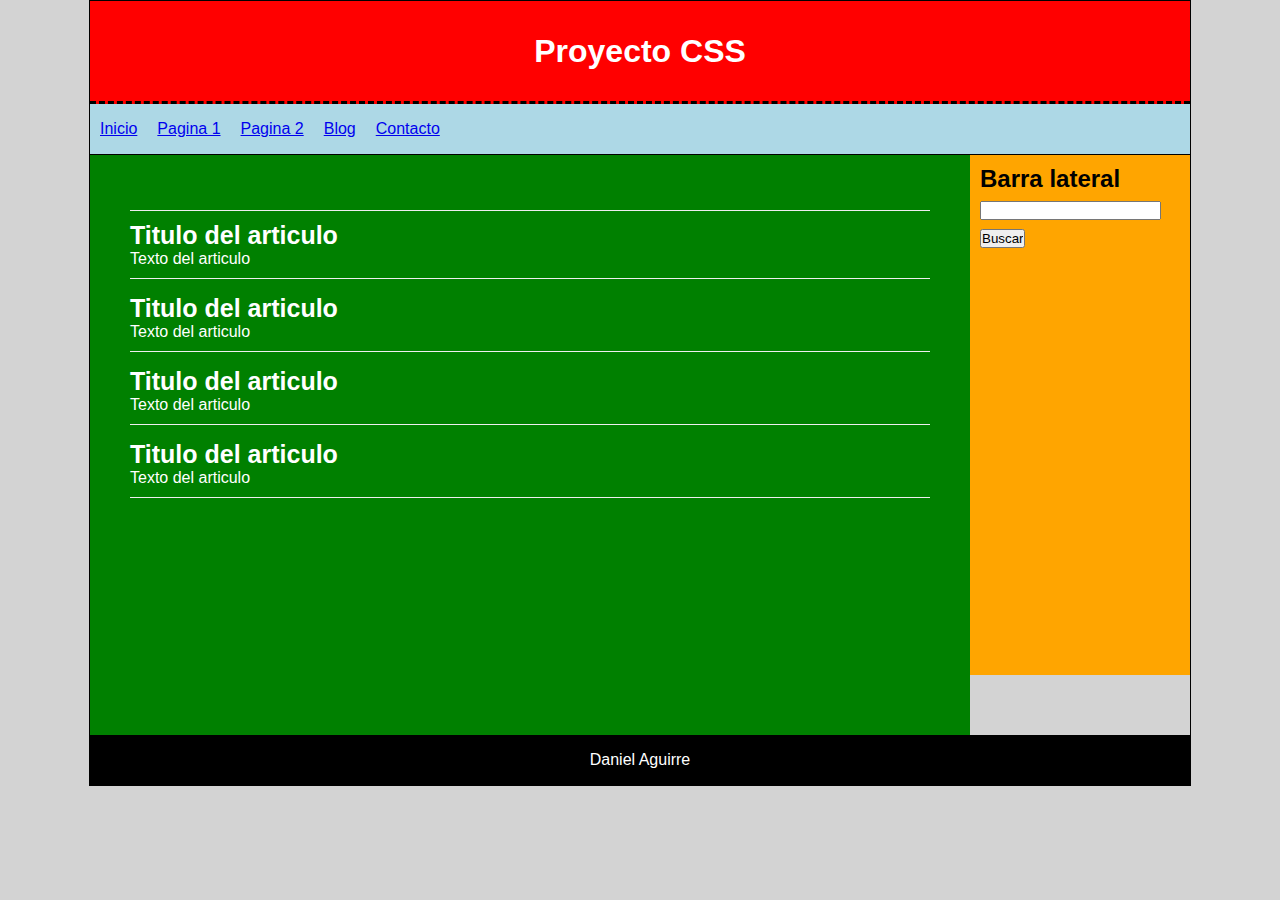
<file: udemy/css/index.html>
<!DOCTYPE html>
<HTMl>
    <head>
        <meta charset="utf-8"/>
        <title>CSS</title>
        <link rel="stylesheet" href="style.css">
    </head>
    <body>    
        <div id="container">
            <header>
                <h1>Proyecto CSS</h1>
            </header>
            <nav>
                <ul>
                    <li>
                        <a href="index.html">Inicio</a>
                    </li>
                    <li>
                        <a href="index.html">Pagina 1</a>
                    </li>
                    <li>
                        <a href="index.html">Pagina 2</a>
                    </li>
                    <li>
                        <a href="index.html">Blog</a>
                    </li>
                    <li>
                        <a href="index.html">Contacto</a>
                    </li>
                </ul>
            </nav>

            <div class="clearfix"></div>
            <section id="content">

                <article class="article">
                    <h2>Titulo del articulo</h2>
                    <p>Texto del articulo</p>
                </article>
                <article class="article">
                    <h2>Titulo del articulo</h2>
                    <p>Texto del articulo</p>
                </article>
                <article class="article">
                    <h2>Titulo del articulo</h2>
                    <p>Texto del articulo</p>
                </article>
                <article class="article">
                    <h2>Titulo del articulo</h2>
                    <p>Texto del articulo</p>
                </article>

            </section>

            <aside>
                <h2>Barra lateral
                    <form action="">
                        <input type="text">
                        <input type="submit" value="Buscar">
                    </form>
                </h2>
            </aside>
            <div class="clearfix"></div>
            <footer>
                Daniel Aguirre
            </footer>
        </div>
    </body>

</HTMl>
</file>
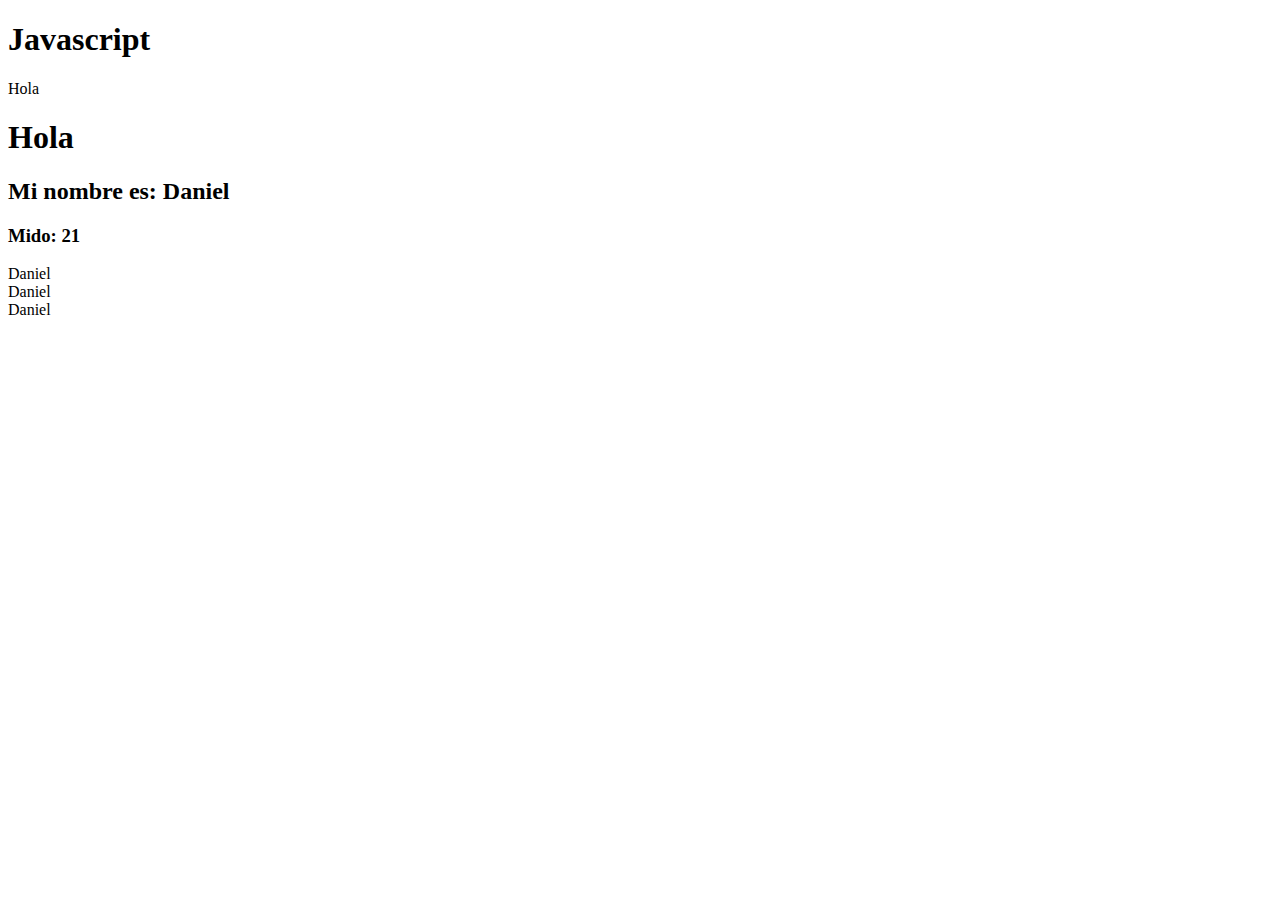
<file: udemy/js/index.html>
<!DOCTYPE html>
<html>
    <head>
        <meta charset="utf-8">
        <title>Javascript</title>
  
    </head>
    <body>
        <h1>Javascript</h1>
        <p>Hola</p>
        <div id="datos"></div>
        <script src="main.js" type="text/javascript"></script>
    </body>
</html>
</file>
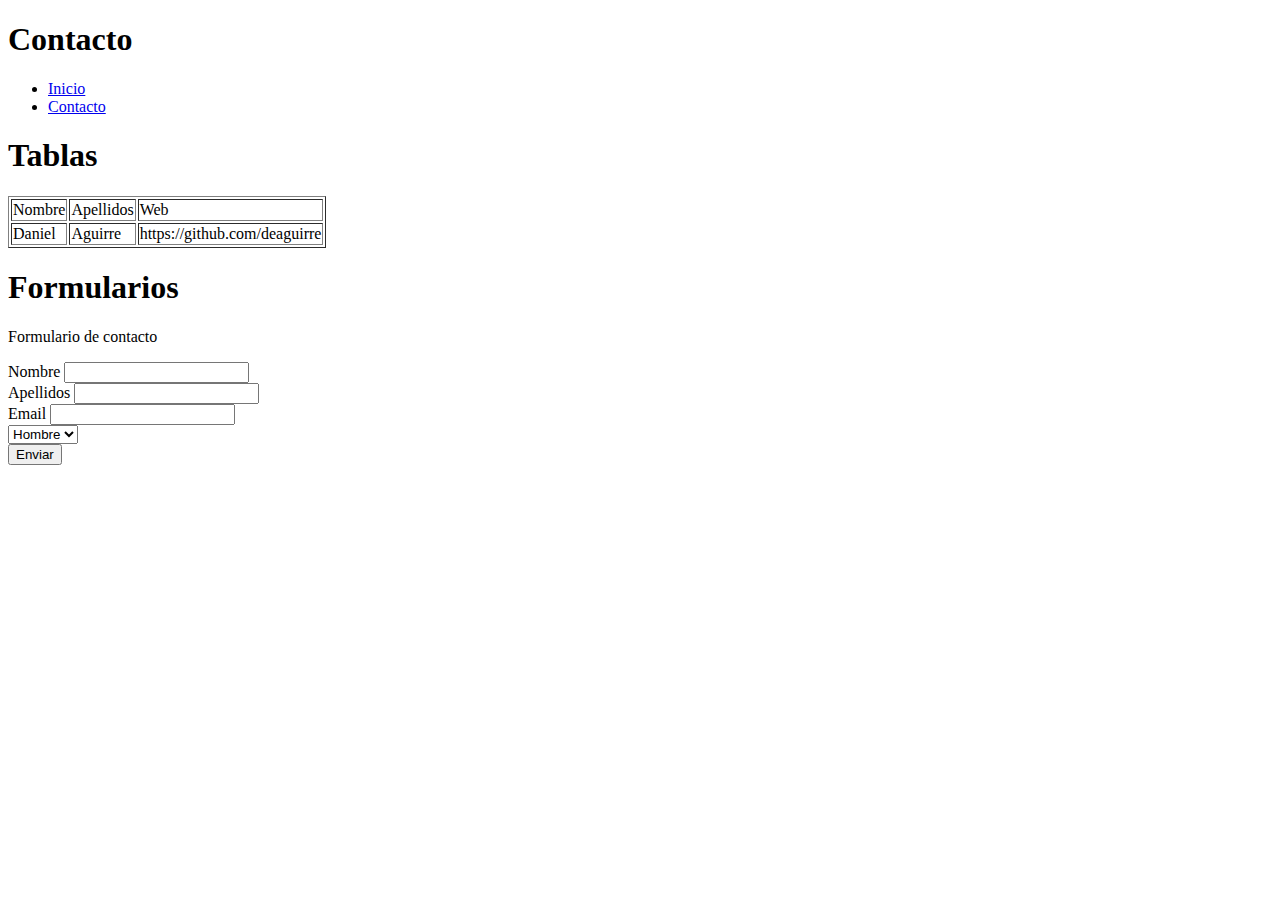
<file: udemy/html/contacto.html>
<!DOCTYPE html>
<html>
    <head>
        <meta charset="utf-8">
        <title>Proyecto HTML-Contacto</title>
    </head>
    <body>
        <h1>Contacto</h1>
        <ul>
            <li>
                <a href="index.html">Inicio</a> </li>
            <li>
                <a href="contacto.html">Contacto</a></li>
        </ul>
        <h1>Tablas</h1>
        <table border="1">
            <tr>
                <td>Nombre</td>
                <td>Apellidos</td>
                <td>Web</td>
            </tr>
            <tr>
                <td>Daniel</td>
                <td>Aguirre</td>
                <td>https://github.com/deaguirre</td>
            </tr>
        </table>
        <h1>Formularios</h1>
        <p>Formulario de contacto</p>
        <form>
            <label>Nombre</label>
            <input type="text"/><br>
            
            <label>Apellidos</label>
            <input type="text"/><br>
            
            <label>Email</label>
            <input type="email"/><br>

            <select>
                <option value="hombre">Hombre</option>
                <option value="mujer">Mujer</option>
            </select><br>

            <input type="submit" value="Enviar"/>

        </form>
        
    </body>
</html>
</file>
<file: udemy/css/style.css>
*{

    margin: 0px; /*Margen externo*/
    padding: 0px; /*Margen interno*/
}

body{
    background: lightgray;
    font-family: Arial, Helvetica, sans-serif;
}

#container{
    /*width: 70%;*/
    width: 1100px;
    margin: 0px auto;
    border: 1px solid black;
}

header{

    background: red;
    height: 100px;
    width: 100%;
    text-align: center;
    line-height: 100px;
    color: white;
    border-bottom: 3px dashed black;
}

nav{
    background: lightblue;
    height: 50px;
    border-bottom: 1px solid black;
    
}

nav ul li{

    float: left;
    list-style: none;
    margin: 10px;
    line-height: 30px;
}

.clearfix{
    clear: both;
}

#content{
float: left;
width: calc(80% - 80px);
background: green;
min-height: 500px;
padding: 40px;

}


aside{
    float: left;
    width: calc(20% - 20px);
    background: orange;
    min-height: 500px;
    padding: 10px;
}

footer{

    background: black;
    color: white;
    text-align: center;
    height: 50px;
    line-height: 50px;
}

.article{

    color: white;
    margin-top: 15px;
    margin-bottom: 15px;
    padding-bottom: 10px;
    border-bottom: 1px solid #eee;
}

.article:first-child{

    border-top: 1px solid #eee;
    padding-top: 10px;

}

.article h2{

    font-size: 25px;
}
</file>
